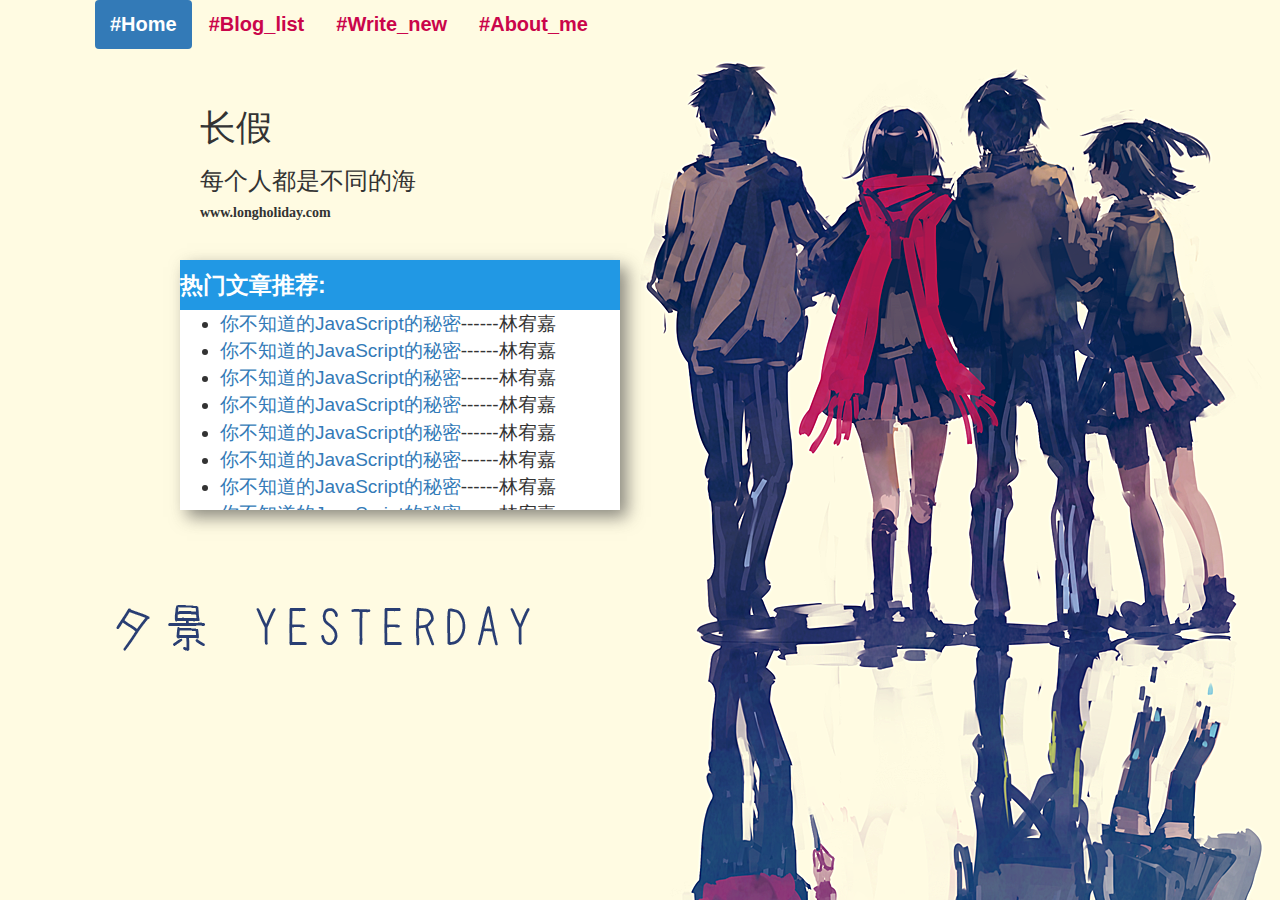
<file: index.html>
<!DOCTYPE html>
<html>
<head>
    <meta charset="utf-8">
    <meta http-equiv="X-UA-Compatible" content="IE=edge">
    <meta name="viewport" content="width=device-width, initial-scale=1">
	<title>myblog</title>
	<link href="css/bootstrap.css" rel="stylesheet">
	<link href="css/index.css" rel="stylesheet">
     
</head>
<body>
     <div class="body_bgpic">
	     	  <div class="top_nav">
			     	<ul class="nav nav-pills" style="font-weight: bold;font-size: 20px;">
					      <li class="active"><a href="index.html" style="color: white;">#Home</a></li>
					      <li><a href="bloglist.html">#Blog_list</a></li>
					      <li><a href="write.html">#Write_new</a></li>
					      <li><a href="introduce.html">#About_me</a></li>					    
			       </ul>
	     	  </div> 
	     	  <div class="myaddress">
	     	  	    <h1>长假</h1>
	     	  	    <h3>每个人都是不同的海</h3>
	     	  	    <h5 style="font-weight: bold;">www.longholiday.com</h5>
	     	  </div>
	     	  <div class="hot_spot">
	     	  	   <div class="hot_title">热门文章推荐:</div>
	     	  	   <div class="hot_content">
	     	  	   	   <ul>
	     	  	   	   	    <li><a href="#">你不知道的JavaScript的秘密</a>------林宥嘉</li>
	     	  	   	   	    <li><a href="#">你不知道的JavaScript的秘密</a>------林宥嘉</li>
	     	  	   	   	    <li><a href="#">你不知道的JavaScript的秘密</a>------林宥嘉</li>
	     	  	   	   	    <li><a href="#">你不知道的JavaScript的秘密</a>------林宥嘉</li>
	     	  	   	   	    <li><a href="#">你不知道的JavaScript的秘密</a>------林宥嘉</li>
	     	  	   	   	    <li><a href="#">你不知道的JavaScript的秘密</a>------林宥嘉</li>
	     	  	   	   	    <li><a href="#">你不知道的JavaScript的秘密</a>------林宥嘉</li>
	     	  	   	   	    <li><a href="#">你不知道的JavaScript的秘密</a>------林宥嘉</li>
	     	  	   	   	    <li><a href="#">你不知道的JavaScript的秘密</a>------林宥嘉</li>
	     	  	   	   	    <li><a href="#">你不知道的JavaScript的秘密</a>------林宥嘉</li>
	     	  	   	   </ul>
	     	  	   </div>
	     	  </div>
	     	  
     </div>
     
    <script type="text/javascript" src="js/jquery.js"></script>
	<script type="text/javascript" src="js/bootstrap.js"></script>
	<script type="text/javascript" src="js/index.js"></script>
	<script type="text/javascript" src="js/change_pic.js"></script>
</body>
</html>
</file>
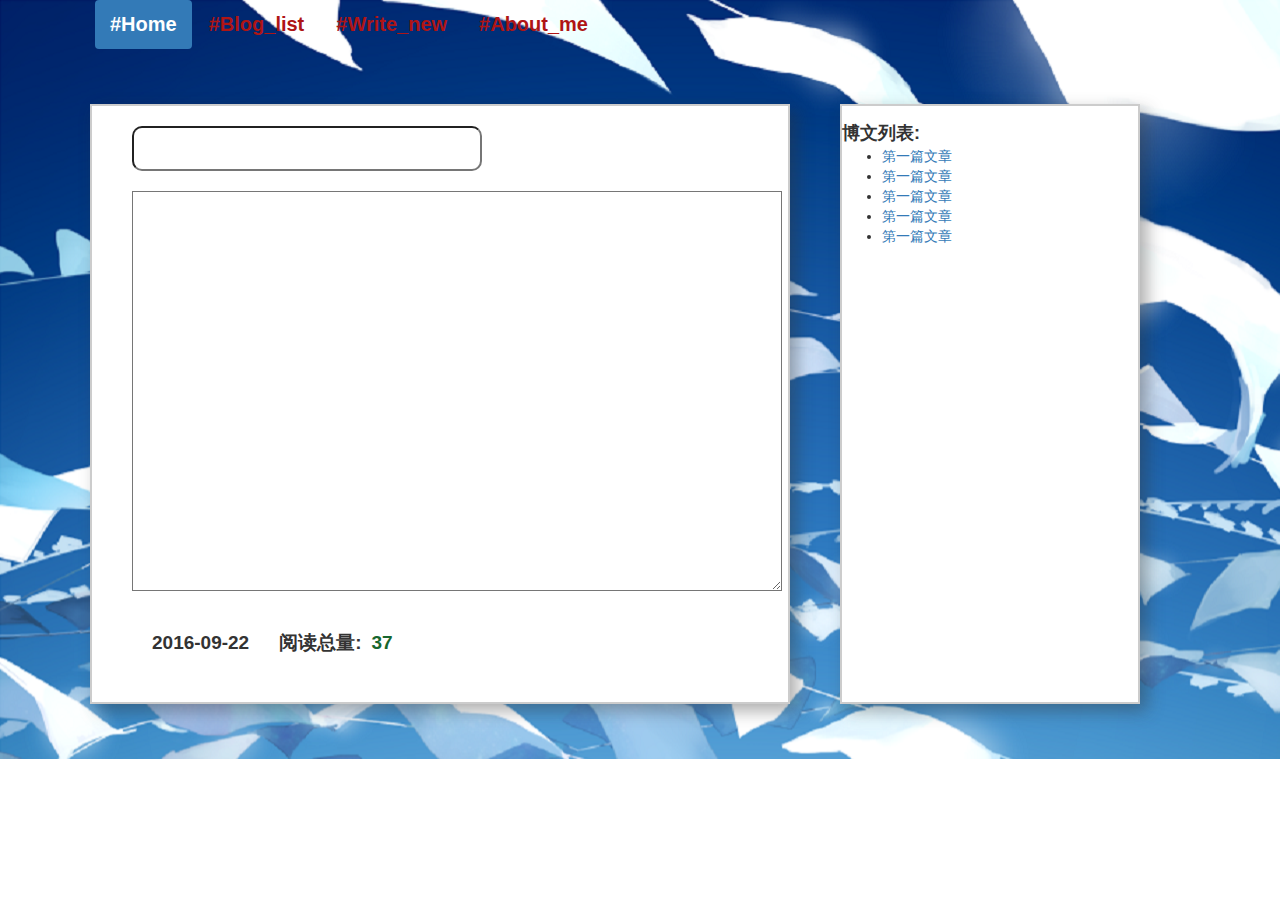
<file: blogcontent.html>
<!DOCTYPE html>
<html>
<head>
	<meta charset="utf-8">
    <meta http-equiv="X-UA-Compatible" content="IE=edge">
    <meta name="viewport" content="width=device-width, initial-scale=1">
	<title>blog_content</title>
	<link href="css/bootstrap.css" rel="stylesheet">
	<link href="css/index.css" rel="stylesheet">
</head>
<body>
     <div class="contents">
     	 <div class="top_navs">
    		       <ul class="nav nav-pills" style="font-weight: bold;font-size: 20px;">
					      <li class="active"><a href="index.html" style="color: white;">#Home</a></li>
					      <li><a href="bloglist.html">#Blog_list</a></li>
					      <li><a href="write.html">#Write_new</a></li>
					      <li><a href="introduce.html">#About_me</a></li>					    
			       </ul>
    	</div>
            	<div class="new_form">
            		<form>
            			<input type="text" style="background-color: white;border-radius: 10px;"><br/>
            			<textarea rows="15" style="background-color: white;"></textarea></form><br/>
            			<div class="blog_kinds" style="margin-left: 30px;">
            					<div class="submit_time" style="font-size: 19px;">2016-09-22</div>
            					<div class="read_times_title" style="font-size: 19px;">阅读总量:</div>
            					<div class="read_times" style="font-size: 19px;">37</div>
            				</div>
            		</form>
            	</div>
                <div class="show_allblog_right">
                            <div class="blog_ul">博文列表:</div>
                                <ul>
                                    <li><a href="#">第一篇文章</a></li>
                                    <li><a href="#">第一篇文章</a></li>
                                    <li><a href="#">第一篇文章</a></li>
                                    <li><a href="#">第一篇文章</a></li>
                                    <li><a href="#">第一篇文章</a></li>
                                </ul>
                            </div>
                </div>
     </div>
     <script type="text/javascript" src="js/jquery.js"></script>
	 <script type="text/javascript" src="js/bootstrap.js"></script>
	 <script type="text/javascript" src="js/index.js"></script>
</body>
</html>
</file>
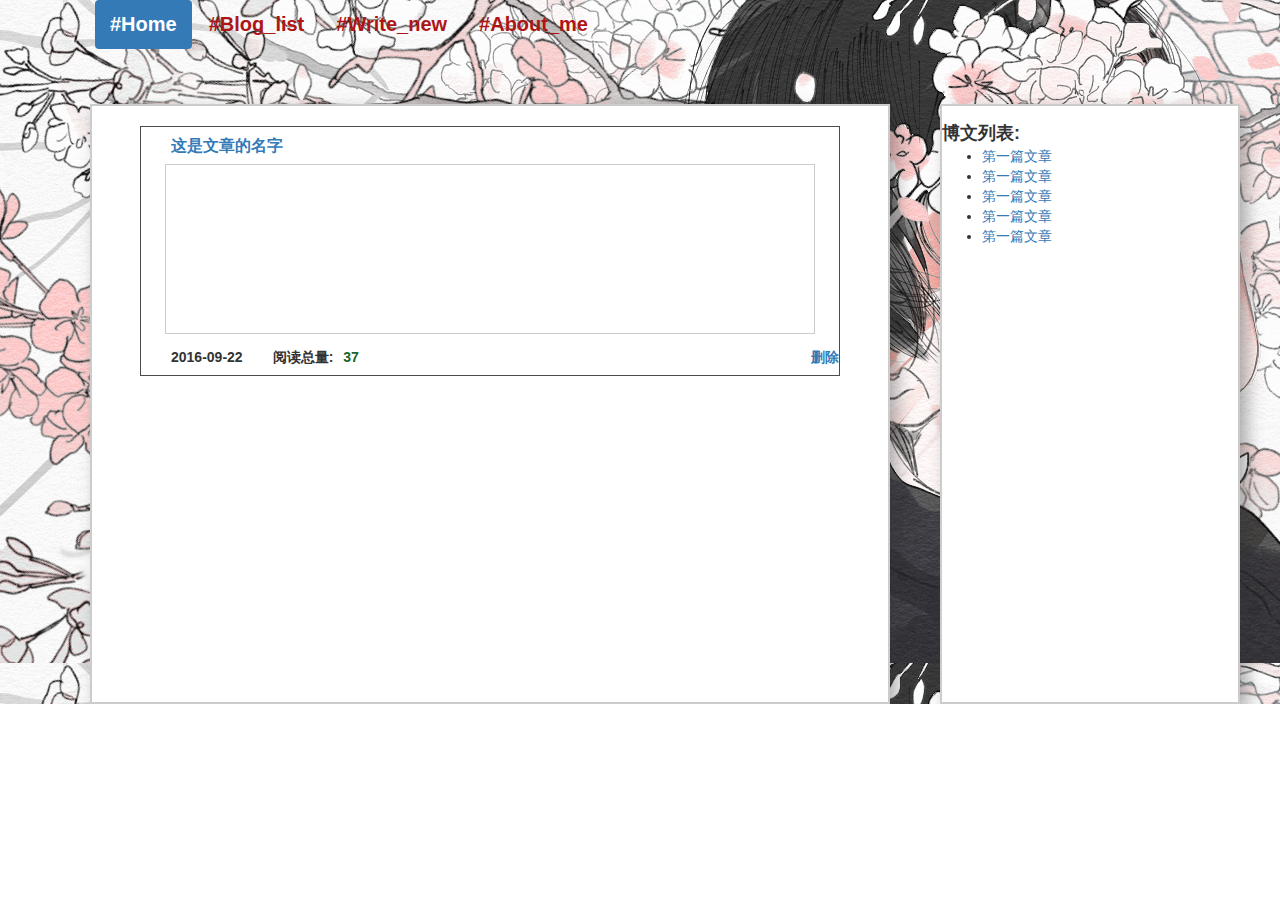
<file: bloglist.html>
<!DOCTYPE html>
<html>
<head>
	<meta charset="utf-8">
    <meta http-equiv="X-UA-Compatible" content="IE=edge">
    <meta name="viewport" content="width=device-width, initial-scale=1">
	<title>blog_list</title>
	<link href="css/bootstrap.css" rel="stylesheet">
	<link href="css/index.css" rel="stylesheet">
</head>
<body>
     <div class="all_bgpic_list">
    	<div class="top_navs">
    		       <ul class="nav nav-pills" style="font-weight: bold;font-size: 20px;">
                          <li class="active"><a href="index.html" style="color: white;">#Home</a></li>
                          <li><a href="bloglist.html">#Blog_list</a></li>
                          <li><a href="write.html">#Write_new</a></li>
                          <li><a href="introduce.html">#About_me</a></li>                       
                   </ul>
    	</div>
    	<div class="show_allblog_left">
    		<div class="allblog_content">
    				<h6 class="blog_title"><a href="#">这是文章的名字</a></h6>
    				<div class="blog_body"></div>
    				<div class="blog_kinds">
    					<div class="submit_time">2016-09-22</div>
    					<div class="read_times_title">阅读总量:</div>
    					<div class="read_times">37</div>
    					<div class="delete"><a href="#">删除</a></div>
    				</div>
    		</div>
    	</div>
    	<div class="show_allblog_right">
    		<div class="blog_ul">博文列表:</div>
    		<ul>
    			<li><a href="#">第一篇文章</a></li>
    			<li><a href="#">第一篇文章</a></li>
    			<li><a href="#">第一篇文章</a></li>
    			<li><a href="#">第一篇文章</a></li>
    			<li><a href="#">第一篇文章</a></li>
    		</ul>
    	</div>
    </div>
    <script type="text/javascript" src="js/jquery.js"></script>
	<script type="text/javascript" src="js/bootstrap.js"></script>
	<script type="text/javascript" src="js/index.js"></script>
</body>
</html>
</file>
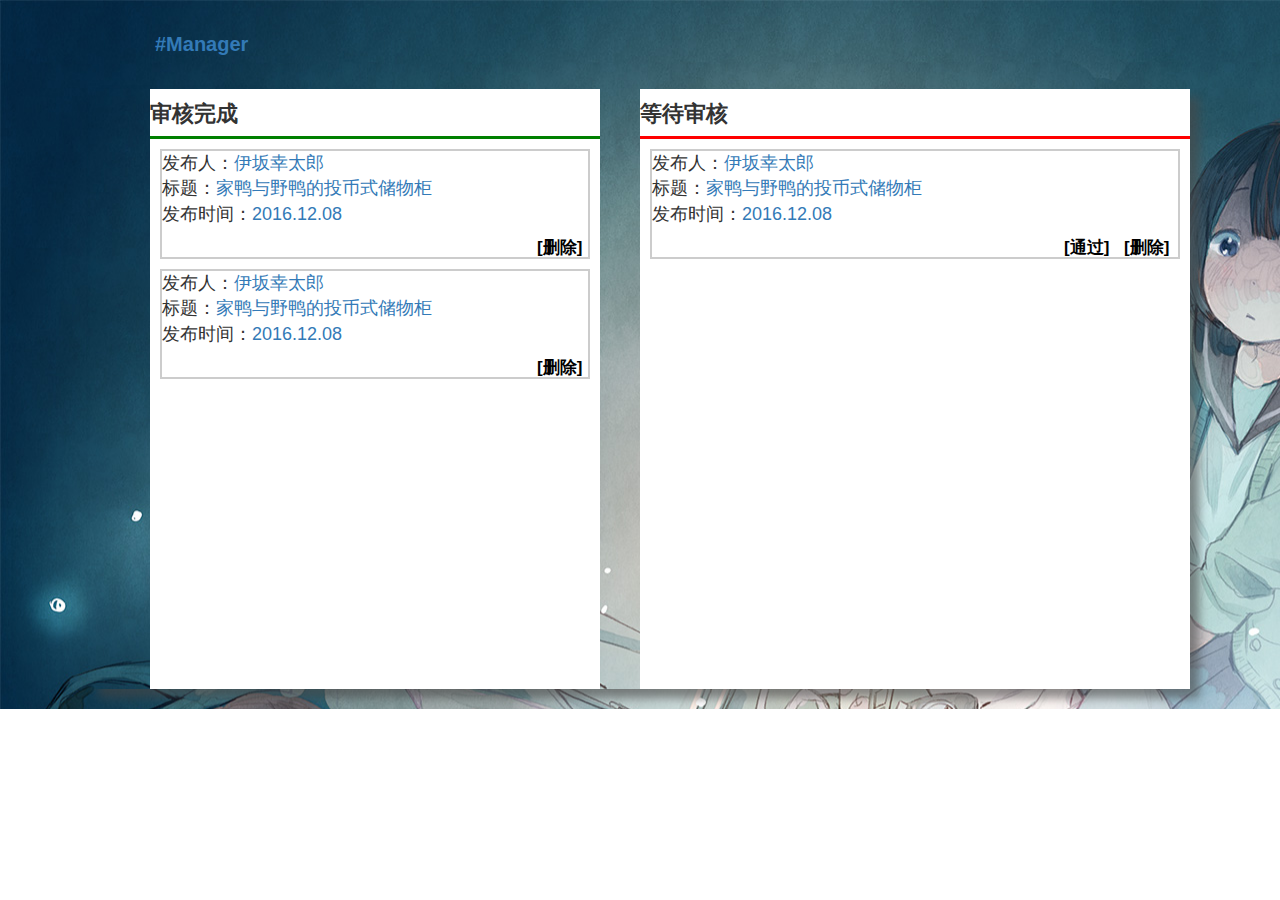
<file: control.html>
<!DOCTYPE html>
<html>
<head>
    <meta charset="utf-8">
    <meta http-equiv="X-UA-Compatible" content="IE=edge">
    <meta name="viewport" content="width=device-width, initial-scale=1">
	<title>controler</title>
	<link href="css/bootstrap.css" rel="stylesheet">
	<link href="css/index.css" rel="stylesheet">
</head>
<body>
     <div class="control_bgpic">
	     	  <div class="mynav">
			     	<ul class="nav nav-pills" style="font-weight: bold;font-size: 20px;">
					      <li><a href="#">#Manager</a></li>	    
			       </ul>
	     	  </div> 
	     	  <div class="control_border">
                   <div class="already">
	                        <div class="alreay_name">审核完成</div>
	                   	    <div class="ready_border">
	                   	    	<span>发布人：</span><span class="ready_writer"><a href="#">伊坂幸太郎</a></span></br>
	                   	    	<span>标题：</span><span class="ready_title"><a href="#">家鸭与野鸭的投币式储物柜</a></span></br>
	                   	    	<span>发布时间：</span><span class="ready_writer"><a href="#">2016.12.08</a></span></br>
	                   	    	<span class="ready_delete"><a href="">[删除]</a></span>
	                   	    </div>
	                   	    <div class="ready_border">
	                   	    	<span>发布人：</span><span class="ready_writer"><a href="#">伊坂幸太郎</a></span></br>
	                   	    	<span>标题：</span><span class="ready_title"><a href="#">家鸭与野鸭的投币式储物柜</a></span></br>
	                   	    	<span>发布时间：</span><span class="ready_writer"><a href="#">2016.12.08</a></span></br>
	                   	    	<span class="ready_delete"><a href="">[删除]</a></span>
	                   	    </div>
                   </div>
                   <div class="wait_checked">
                   	        <div class="alreay_name" style="border-bottom: solid 3px red;width: 550px;">等待审核
                   	        </div>
                   	        <div class="checked_border">
                   	        	<span>发布人：</span><span class="ready_writer"><a href="#">伊坂幸太郎</a></span></br>
	                   	    	<span>标题：</span><span class="ready_title"><a href="#">家鸭与野鸭的投币式储物柜</a></span></br>
	                   	    	<span>发布时间：</span><span class="ready_writer"><a href="#">2016.12.08</a></span></br>
	                   	    	<span class="checked_pass"><a href="#">[通过]</a></span>
	                   	    	<span class="checked_delete"><a href="#">[删除]</a></span>

                   	        </div>
                   </div>
	          </div>
	     	 
     </div>

    <script type="text/javascript" src="js/jquery.js"></script>
	<script type="text/javascript" src="js/bootstrap.js"></script>
	<script type="text/javascript" src="js/index.js"></script>
	<script type="text/javascript" src="js/change_pic.js"></script>

</body>
</html>
</file>
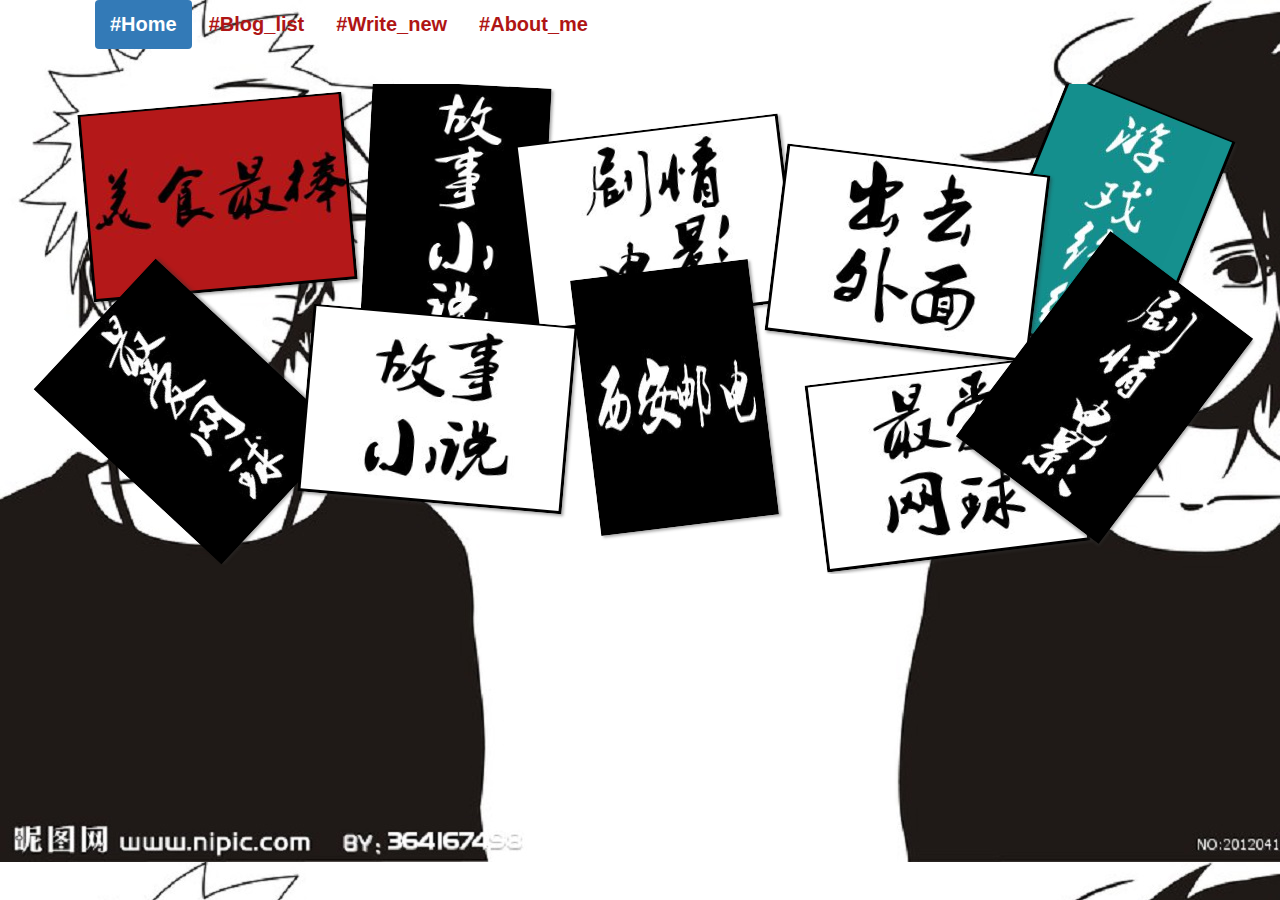
<file: introduce.html>
<!DOCTYPE html>
<html>
<head>
	<meta charset="utf-8">
    <meta http-equiv="X-UA-Compatible" content="IE=edge">
    <meta name="viewport" content="width=device-width, initial-scale=1">
	<title>introduce_self</title>
	<link href="css/bootstrap.css" rel="stylesheet">
	<link href="css/index.css" rel="stylesheet">
</head>
<body>
        <div class="introduce_bigbg">
        	<div class="top_navs">
    		       <ul class="nav nav-pills" style="font-weight: bold;font-size: 20px;">
                          <li class="active"><a href="index.html" style="color: white;">#Home</a></li>
                          <li><a href="bloglist.html">#Blog_list</a></li>
                          <li><a href="write.html">#Write_new</a></li>
                          <li><a href="introduce.html">#About_me</a></li>                       
                   </ul>
    	</div>
    	<div id="pic_wall">   <!--照片展示-->
         <img class="pic1" src="img/wall1.jpg" width="265" height="188" />
         <img class="pic2" src="img/wall2.jpg" width="179" height="257"/>
         <img class="pic3" src="img/wall3.jpg" width="265" height="188"/>
         <img class="pic4" src="img/wall4.jpg" width="179" height="257"/>
         <img class="pic5" src="img/wall5.jpg" width="265" height="188"/>
         <img class="pic6" src="img/wall6.jpg" width="179" height="257"/>
         <img class="pic7" src="img/wall7.jpg" width="265" height="188"/>
         <img class="pic8" src="img/wall8.jpg" width="179" height="257"/>
         <img class="pic9" src="img/wall9.jpg" width="265" height="188"/>
         <img class="pic10" src="img/wall10.jpg" width="179" height="257"/>
     </div>
        </div>
        <script type="text/javascript" src="js/jquery.js"></script>
		<script type="text/javascript" src="js/bootstrap.js"></script>
		<script type="text/javascript" src="js/index.js"></script>
        
</body>
</html>
</file>
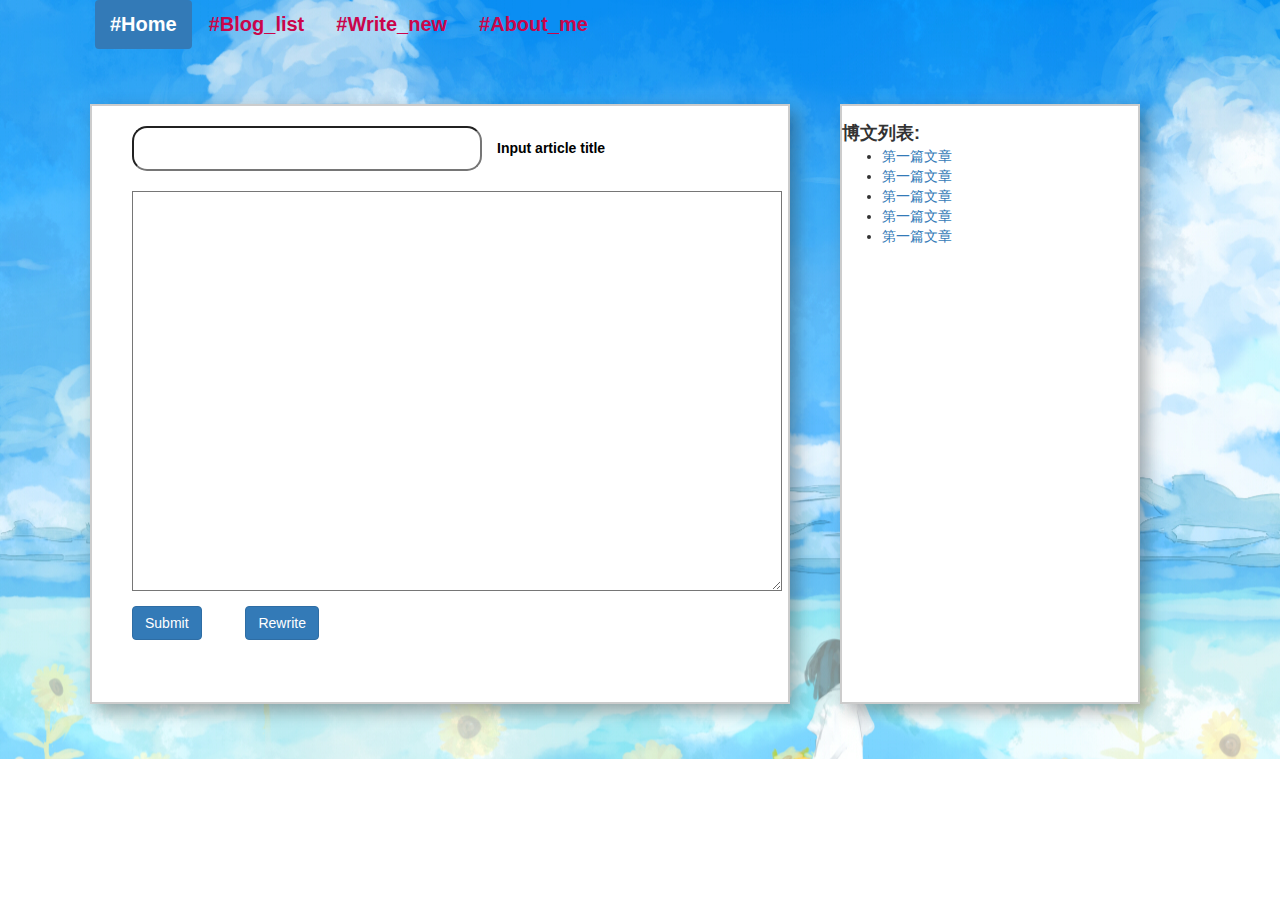
<file: write.html>
<!DOCTYPE html>
<html>
<head>
	<meta charset="utf-8">
    <meta http-equiv="X-UA-Compatible" content="IE=edge">
    <meta name="viewport" content="width=device-width, initial-scale=1">
	<title>write_new_blog</title>
	<link href="css/bootstrap.css" rel="stylesheet">
	<link href="css/index.css" rel="stylesheet">
</head>
<body>
    <div class="all-bgpic">
    	<div class="top_nav">
    		       <ul class="nav nav-pills" style="font-weight: bold;font-size: 20px;">
                          <li class="active"><a href="index.html" style="color: white;">#Home</a></li>
                          <li><a href="bloglist.html">#Blog_list</a></li>
                          <li><a href="write.html">#Write_new</a></li>
                          <li><a href="introduce.html">#About_me</a></li>                       
                   </ul>
    	</div>
    	<div class="new_form">
    		<form>
    			<input type="text"><span class="help-inline" style="color: black"><span>Input article title</span><br/>
    			<textarea rows="15" ></textarea></form><br/>
    			<button type="button" class="btn btn-large btn-primary ">Submit</button>
                <button type="button" class="btn btn-large btn-primary">Rewrite</button>
              
    		</form>
    	</div>
              <div class="show_allblog_right">
            <div class="blog_ul">博文列表:</div>
            <ul>
                <li><a href="#">第一篇文章</a></li>
                <li><a href="#">第一篇文章</a></li>
                <li><a href="#">第一篇文章</a></li>
                <li><a href="#">第一篇文章</a></li>
                <li><a href="#">第一篇文章</a></li>
            </ul>
        </div>
    </div>
    <script type="text/javascript" src="js/jquery.js"></script>
	<script type="text/javascript" src="js/bootstrap.js"></script>
	<script type="text/javascript" src="js/index.js"></script>
</body>
</html>
</file>
<file: css/index.css>
body,div,form{
	margin:0;
	padding: 0;
}
.body_bgpic{
	   margin,padding: 0;
	   width: 100%;
	   background-image: url("../img/bigbg1.png") ;
	   overflow: hidden;

}
.mynav{margin:0;
      padding: 0;
      width: 1000px;
      height: auto;
      margin:0 auto; }

.mynav ul li{
	margin-top: 20px;
	margin-left: 0px;
}

.myaddress{
	  margin-top: 60px;
	  margin-left: 200px;
	  font-family: "微软雅黑";
}

.maincontent{
      width: 1200px;
      height: 300px;
      margin:80px auto;
      position: relative;
}

.all-bgpic{
	   margin,padding: 0;
	   width: 100%;
	   background-image: url("../img/3.jpg");
	   height: auto;
	   overflow: hidden;  
}
.contents{
	   margin,padding: 0;
	   width: 100%;
	   background-image: url("../img/c.png");
	   height: auto;
	   overflow: hidden;  
}


.top_nav{
	 width: 100%;
	 height: auto;
	 margin-left: 95px;
}

.top_navs{
	 width: 100%;
	 height: auto;
	 margin-left: 95px;
}

.top_nav ul li a{
     color:#CA054B;
}
.top_navs ul li a{
	color: #AF1515;
}
.top_navs ul li a:hover{
	background-color: #96DAEC;
	color: white;
}
.top_nav ul li a:hover{
	background-color: #96DAEC;
	color: white;
}




.hot_spot{
	width: 440px;
	height: 250px;
	/*background-color: #9ED160;*/
	margin-top: 40px;
	margin-left: 180px;
	box-shadow:7px 7px 16px rgba(60, 60, 60, 0.6);
}
.hot_title{
	width: 440px;
	height: 50px;
	background-color: #2198E4;
	/*/border-bottom: solid 3px black;*/
	font-size: 23px;
	font-weight: bold;
	line-height: 50px;
	color: white;
}
.hot_content{
	width: 440px;
	height: 200px;
	background-color: white;
	overflow-y: auto;
}

.hot_content ul li{
     font-size: 19px;
     text-align: left;
}


.new_form{
	width: 700px;
	height: 600px;
	margin:55px auto;
	border: solid 2px #ccc;
	box-shadow:7px 7px 16px rgba(50, 50, 50, 0.4);
	float: left;
	margin-left: 90px;	
	background-color: white;
}
.new_form form input{
	margin-top: 20px;
	margin-left: 40px;
	width: 350px;
	height: 45px;	
	background-color: white;
	border-radius: 15px;
}

.help-inline{
	font-size: 14px;
	font-weight: bold;
	margin-left: 15px;
	color: #3B2D20;
}
.new_form form{
	width: 700px;
	
}
.new_form form textarea{
	margin-top: 20px;
	margin-left: 40px;
	width: 650px;
	height: 400px;
	background-color: white;
}

.btn{
	margin-left: 40px;
	margin-top: 10px;
}

.rewrite{
	margin-left: 50px;
	background-color: #CA9798;
}

.all_bgpic_list{
	   margin,padding: 0;
	   width: 100%;
	   background-image: url("../img/7.png");
	   height: auto;
	   overflow: hidden;  
}

.show_allblog_left{
	   width: 800px;
	   height: auto;
	   min-height: 600px;
	   border: solid 2px #ccc;
	   box-shadow:7px 7px 16px rgba(50, 50, 50, 0.4);
	   margin-left: 90px;
	   margin-top: 55px;
	   float: left;
	   background-color: white;
}

.show_allblog_right{
	 width: 300px;
	 height: auto;
	 min-height: 600px;
	 border: solid 2px #ccc;
	 box-shadow:7px 7px 16px rgba(50, 50, 50, 0.4);
	 float: left;
	 background-color: white;
	 margin-left: 50px;
	 margin-top: 55px;
}

.allblog_content{
	width: 700px;
	height:250px;
	border: solid 1px #4C4A51;
	margin:20px auto;
}

.blog_body{
	width: 650px;
	height: 170px;
	border: 1px solid #ccc;
	margin:0 auto;
	text-align: center;
}

.submit_time{
	float: left;
	margin-left: 30px;
	margin-top: 13px;
	font-weight: bold;
}

.read_times_title{
	float: left;
	font-weight: bold;
	margin-left: 30px;
	margin-top: 13px;
}

.read_times{
	float: left;
	font-weight: bold;
	color: #17662E;
	margin-top: 13px;
	margin-left: 10px;
}

.blog_title{
	font-weight: bold;
	margin-left: 30px;
	font-size: 16px;
}

.delete{
	margin-top: 13px;
	font-weight: bold;
	float: right;
}

.blog_ul{
	margin-top: 15px;
	font-weight: bold;
	font-size: 18px;
}

.introduce_bigbg{
	   margin,padding: 0;
	   width: 100%;
	   background-image: url("../img/9.jpg");
	   overflow: hidden;
}

#pic_wall{
    width: 100%;min-width: 1300px;
    height:490px;
    overflow: hidden;
    position: relative;
    margin-top: 35px;
}
#pic_wall img{
    padding:2px 3px 3px;
    background:black;
    box-shadow:2px 2px 3px rgba(50, 50, 50, 0.4);
    -webkit-transition:all 0.5s ease-in;
    -moz-transition:all 0.5s ease-in;
    transition:all 0.5s ease-in;
    position:absolute;
    z-index:1;
}

#pic_wall img:hover{
    box-shadow:15px 15px 20px rgba(50, 50, 50, 0.4);
    -webkit-transform:rotate(0deg) scale(1.20);
    -moz-transform:rotate(0deg) scale(1.20);
    transform:rotate(0deg) scale(1.20);
    z-index:2;
}
/*控制每张照片的位置*/
.pic1{
    left: 85px;
    top:19px;
    -webkit-transform: rotate(-5deg);
    -moz-transform: rotate(-5deg);
    transform: rotate(-5deg);
}

.pic2{
    left:366px;
    top:0;
    -webkit-transform: rotate(3deg);
    -moz-transform: rotate(3deg);
    transform: rotate(3deg);
}
.pic3{
    left:525px;
    top:45px;
    -webkit-transform: rotate(-7deg);
    -moz-transform: rotate(-7deg);
    transform: rotate(-7deg);
}
.pic4{
    left:1015px;
    top:15px;
    -webkit-transform: rotate(22deg);
    -moz-transform: rotate(22deg);
    transform: rotate(22deg);
}

.pic5{
    left:775px;
    top:75px;
    -webkit-transform: rotate(7deg);
    -moz-transform: rotate(7deg);
    transform: rotate(7deg);
}
.pic6{
    left:99px;
    top:199px;
    -webkit-transform: rotate(-47deg);
    -moz-transform: rotate(-47deg);
    transform: rotate(-47deg);
}
.pic7{
    left:305px;
    top:231px;
    -webkit-transform: rotate(5deg);
    -moz-transform: rotate(5deg);
    transform: rotate(5deg);
}
.pic8{
    left:585px;
    top:185px;
    -webkit-transform: rotate(-7deg);
    -moz-transform: rotate(-7deg);
    transform: rotate(-7deg);
}
.pic9{
    left:815px;
    top:285px;
    -webkit-transform: rotate(-7deg);
    -moz-transform: rotate(-7deg);
    transform: rotate(-7deg);
}
.pic10{
    left:1015px;
    top:175px;
    -webkit-transform: rotate(37deg);
    -moz-transform: rotate(37deg);
    transform: rotate(37deg);
}

.content_bigbg{
	   width: 100%;
	   background-image: url("../img/10.png");
	   height: auto;
	   overflow: hidden;  
}

/*管理员页面*/

.control_bgpic{
	 margin,padding: 0;
	   width: 100%;
	   background-image: url("../img/control.jpg");
	   overflow: hidden;
	   /*height: 100%；*/
	   /*min-height:500px;*/
}

.control_border{
	   width: 1100px;
	   height: 600px;
	   /*background-color: white;*/
	   margin: 20px auto;
	   box-shadow:9px 9px 9px rgba(70, 70, 70, 0.6);
}

.already{
	width: 450px;
	height: 600px;
	float: left;
	margin-left: 60px;
	background-color: white;
}

.wait_checked{
	width: 550px;
	height: 600px;
	float: right;
	background-color: white;
}

.ready_border{
	width: 430px;
	height: 110px;
	border: solid 2px #cccccc;
	margin: 10px auto;
}

.ready_border span{
	font-size: 18px;
}

.ready_delete a{
	display: block;
	margin-top: 8px;
	color: black;
	font-size: 17px;
	margin-left: 375px;
	font-weight: bold;
}

.ready_delete a:hover{
	color: red;
	font-weight: bold;
	font-size: 18px;
}

.alreay_name{
	width: 450px;
	height: 50px;
	/*color: red;*/
	font-weight: bold;
	font-size: 22px;
	border-bottom: solid 3px green;
	line-height: 50px;
	font-family: "微软雅黑";
}

.checked_border{
	width: 530px;
	height: 110px;
	border: solid 2px #cccccc;
	margin: 10px auto;
}

.checked_border span{
	font-size: 18px;
}

.checked_delete a{
	display: block;
	margin-top: 8px;
	color: black;
	font-size: 17px;
	margin-left: 472px;
	font-weight: bold;
}

.checked_delete a:hover{
	color: red;
	font-weight: bold;
	font-size: 18px;
}

.checked_pass a{
	display: block;
	margin-top: 8px;
	color: black;
	font-size: 17px;
	float: left;
	margin-left: 412px;
	font-weight: bold;
}
.checked_pass a:hover{
	color: green;
	font-weight: bold;
	font-size: 18px;
}
</file>
